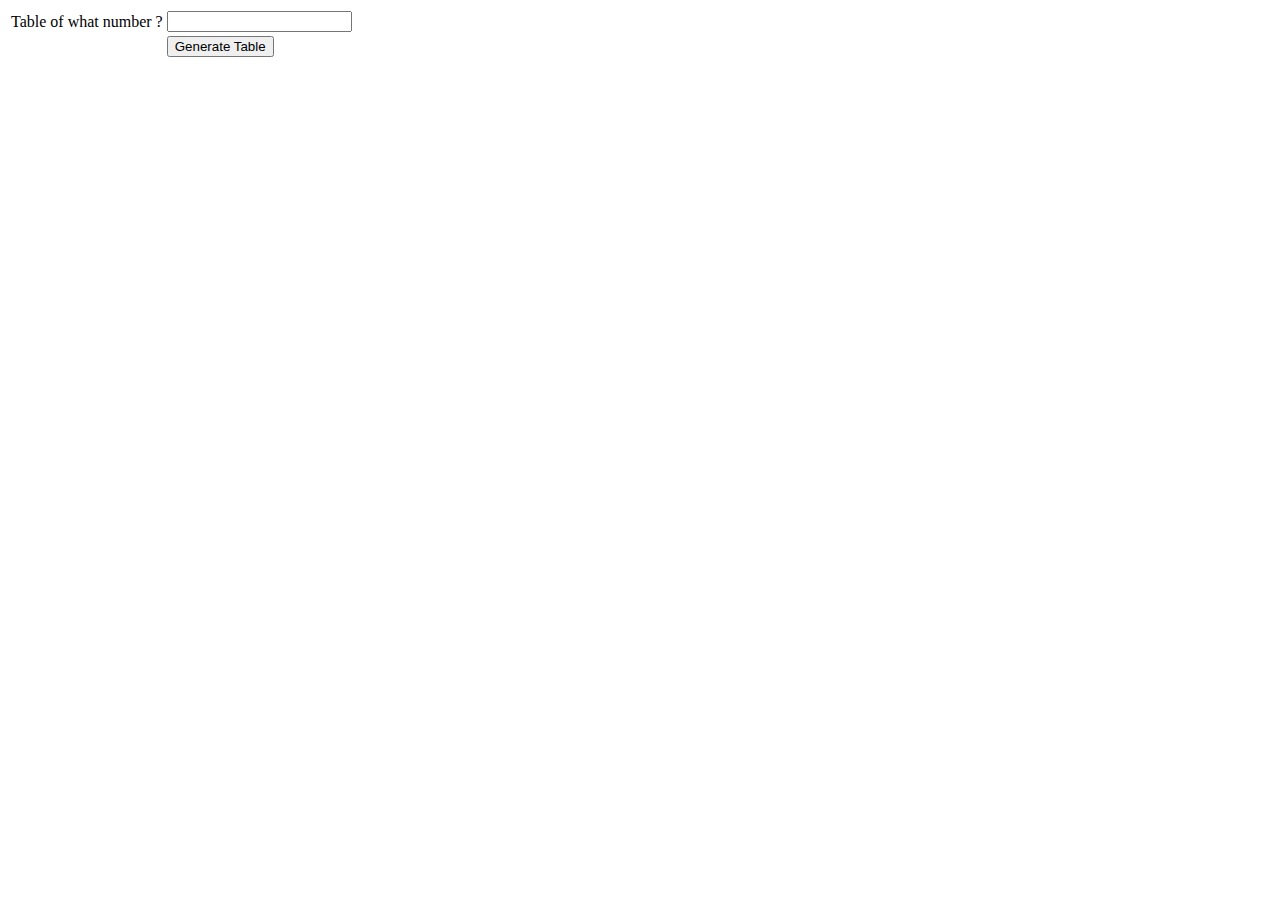
<file: multiplier/index.html>
<!DOCTYPE html>
<html>
<head>
  <script src="multi.js"></script>
</head>
<body>
    <table id="input">
        <tr>
            <td>Table of what number ?</td>
            <td><input  id="inputnumber" onchange="genTable();"> </td>
        </tr>
        <tr>
            <td></td>
            <td><button id="Generate" onclick="genTable();">Generate Table</button>
                
</body>
</file>
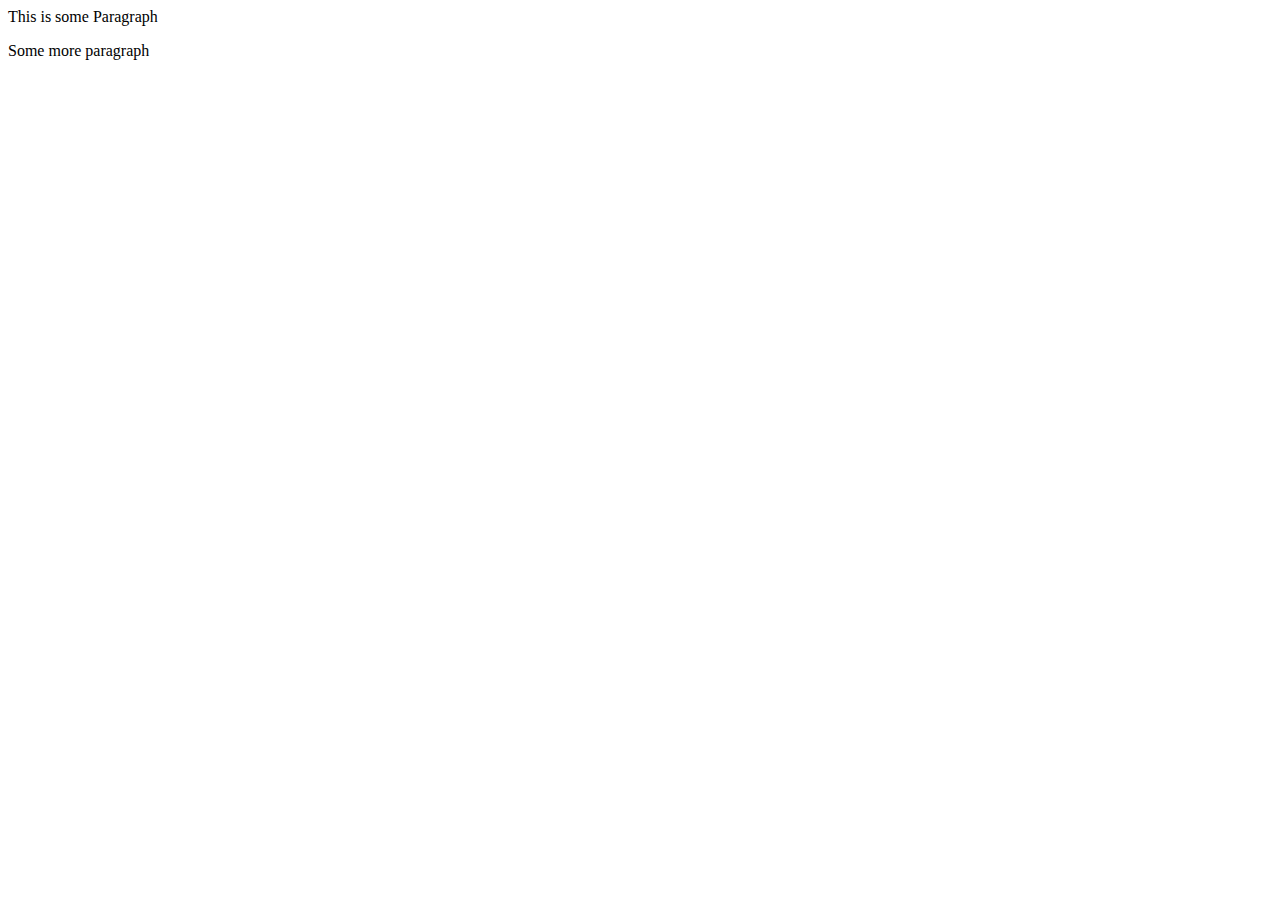
<file: ch1/pg9.html>
<html>
  <head>
    <script src="library.js"></script>
  </head>
  <body>
    <p>This is some Paragraph</p>
    <script>
      // Sample Comment
      // More sample comment
    </script>
    <p> Some more paragraph</p>
  </body>
</html>
</file>
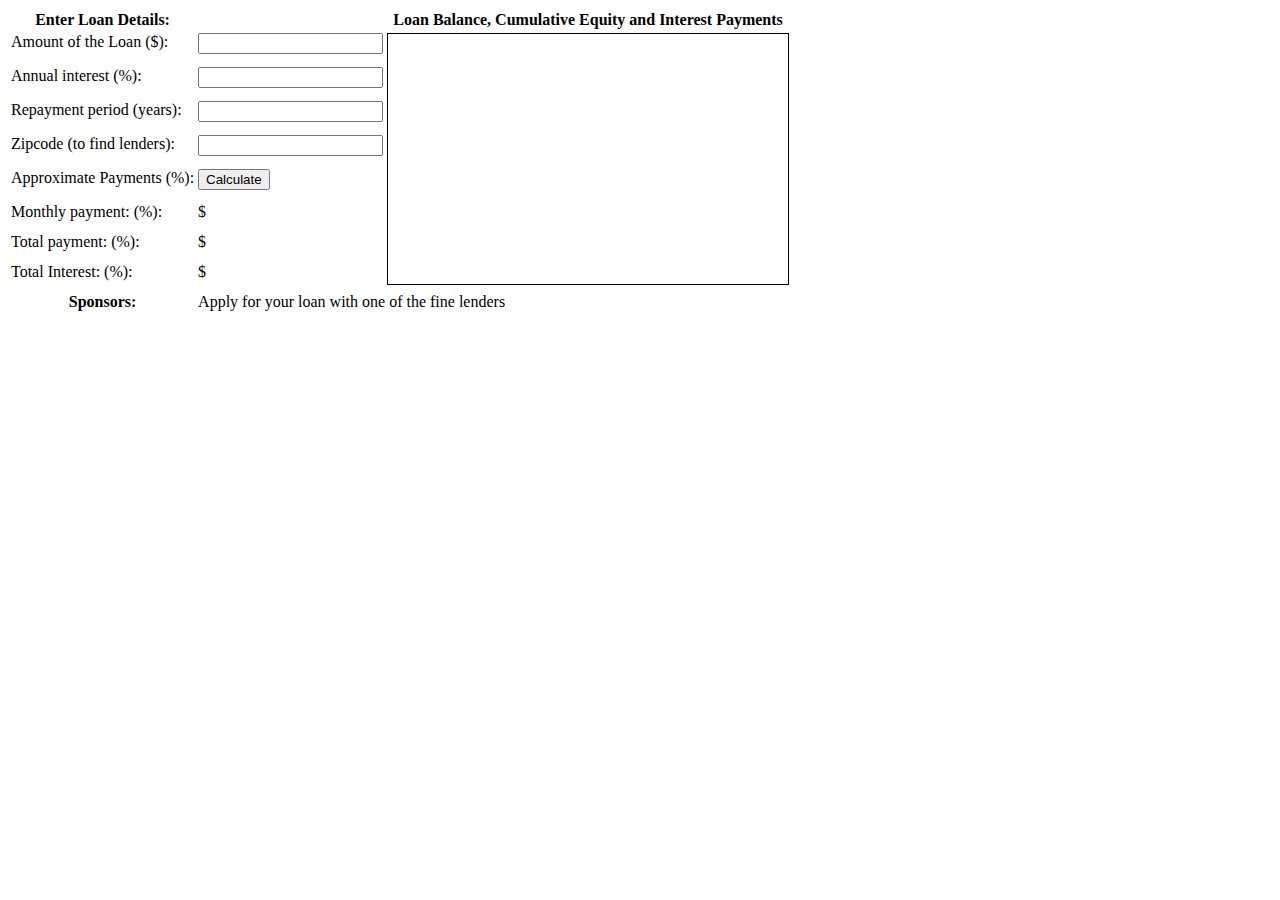
<file: ch1/loan_calc/loancalc.html>
<!DOCTYPE html>
<html>
<head>
  <link rel="stylesheet" href="loancalc.css">
  <script src="loancalc.js"></script>
</head>
<body>
  <table>
    <tr>
      <th>Enter Loan Details:</th>
      <td></td>
      <th>Loan Balance, Cumulative Equity and Interest Payments</th>
    </tr>
    <tr>
      <td>Amount of the Loan ($): </td>
      <td><input id="amount" onchange="calculate();"></td>
      <td rowspan=8><canvas id="graph" width="400" height="250"></canvas></td>
    </tr>
    <tr>
      <td>Annual interest (%): </td>
      <td><input id="apr" onchange="calculate();"></td>
    </tr>
    <tr>
      <td>Repayment period (years): </td>
      <td><input id="years" onchange="calculate();"></td>
    </tr>
    <tr>
      <td>Zipcode (to find lenders): </td>
      <td><input id="zipcode" onchange="calculate();"></td>
    </tr>
    <tr>
      <td>Approximate Payments (%): </td>
      <td><button onclick="calculate();">Calculate</button></td>
    </tr>
    <tr>
      <td>Monthly payment: (%): </td>
      <td>$<span class="output" id="payment"></span></td>
    </tr>
    <tr>
      <td>Total payment: (%): </td>
      <td>$<span class="output" id="total"></span></td>
    </tr>
    <tr>
      <td>Total Interest: (%): </td>
      <td>$<span class="output" id="totalinterest"></span></td>
    </tr>
    <tr>
      <th>Sponsors:</th>
      <td colspan=2> Apply for your loan with one of the fine lenders</td>
      <td><span class="output" id="payment"></span></td>
      <div id="lenders"></div>
    </tr>
  </table>
</body>



</html>
</file>
<file: ch1/loan_calc/loancalc.css>
.output { font-weight: bold; }
#payment { text-decoration: underlines; }
#graph { border: solid black 1px; }
th,td { vertical-align: top}
</file>
